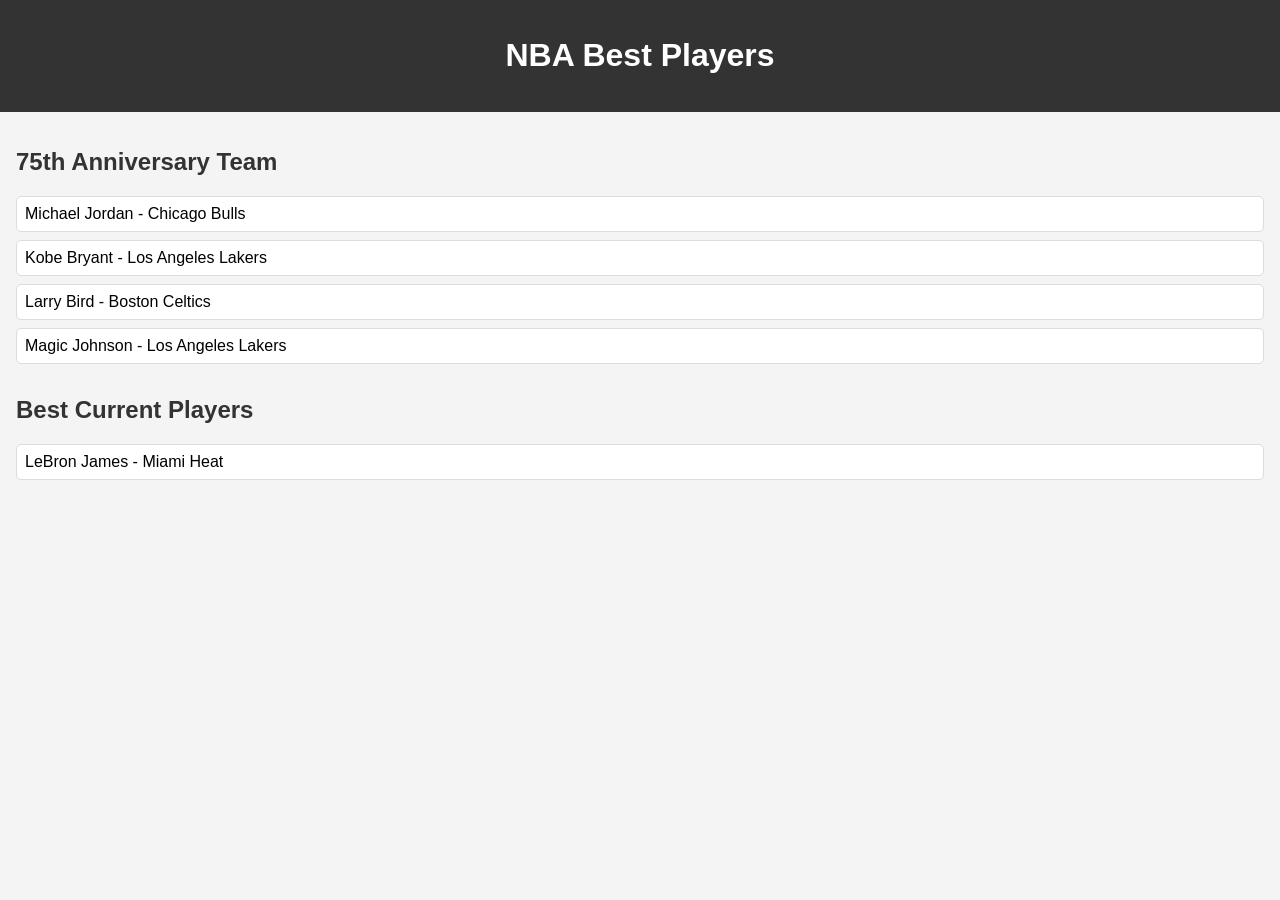
<file: nba-best-players/src/index.html>
<!DOCTYPE html>
<html lang="en">
<head>
    <meta charset="UTF-8">
    <meta name="viewport" content="width=device-width, initial-scale=1.0">
    <title>NBA Best Players</title>
    <link rel="stylesheet" href="styles.css">
</head>
<body>
    <header>
        <h1>NBA Best Players</h1>
    </header>
    <main>
        <section id="anniversary-team">
            <h2>75th Anniversary Team</h2>
            <ul id="anniversary-list">
                <!-- Players will be dynamically loaded here -->
            </ul>
        </section>
        <section id="current-players">
            <h2>Best Current Players</h2>
            <ul id="current-list">
                <!-- Players will be dynamically loaded here -->
            </ul>
        </section>
    </main>
    <script src="script.js"></script>
</body>
</html>
</file>
<file: nba-best-players/src/styles.css>
body {
    font-family: Arial, sans-serif;
    margin: 0;
    padding: 0;
    background-color: #f4f4f4;
}

header {
    background-color: #333;
    color: white;
    padding: 1rem;
    text-align: center;
}

main {
    padding: 1rem;
}

section {
    margin-bottom: 2rem;
}

h2 {
    color: #333;
}

ul {
    list-style-type: none;
    padding: 0;
}

li {
    background: white;
    margin: 0.5rem 0;
    padding: 0.5rem;
    border: 1px solid #ddd;
    border-radius: 5px;
}
</file>
